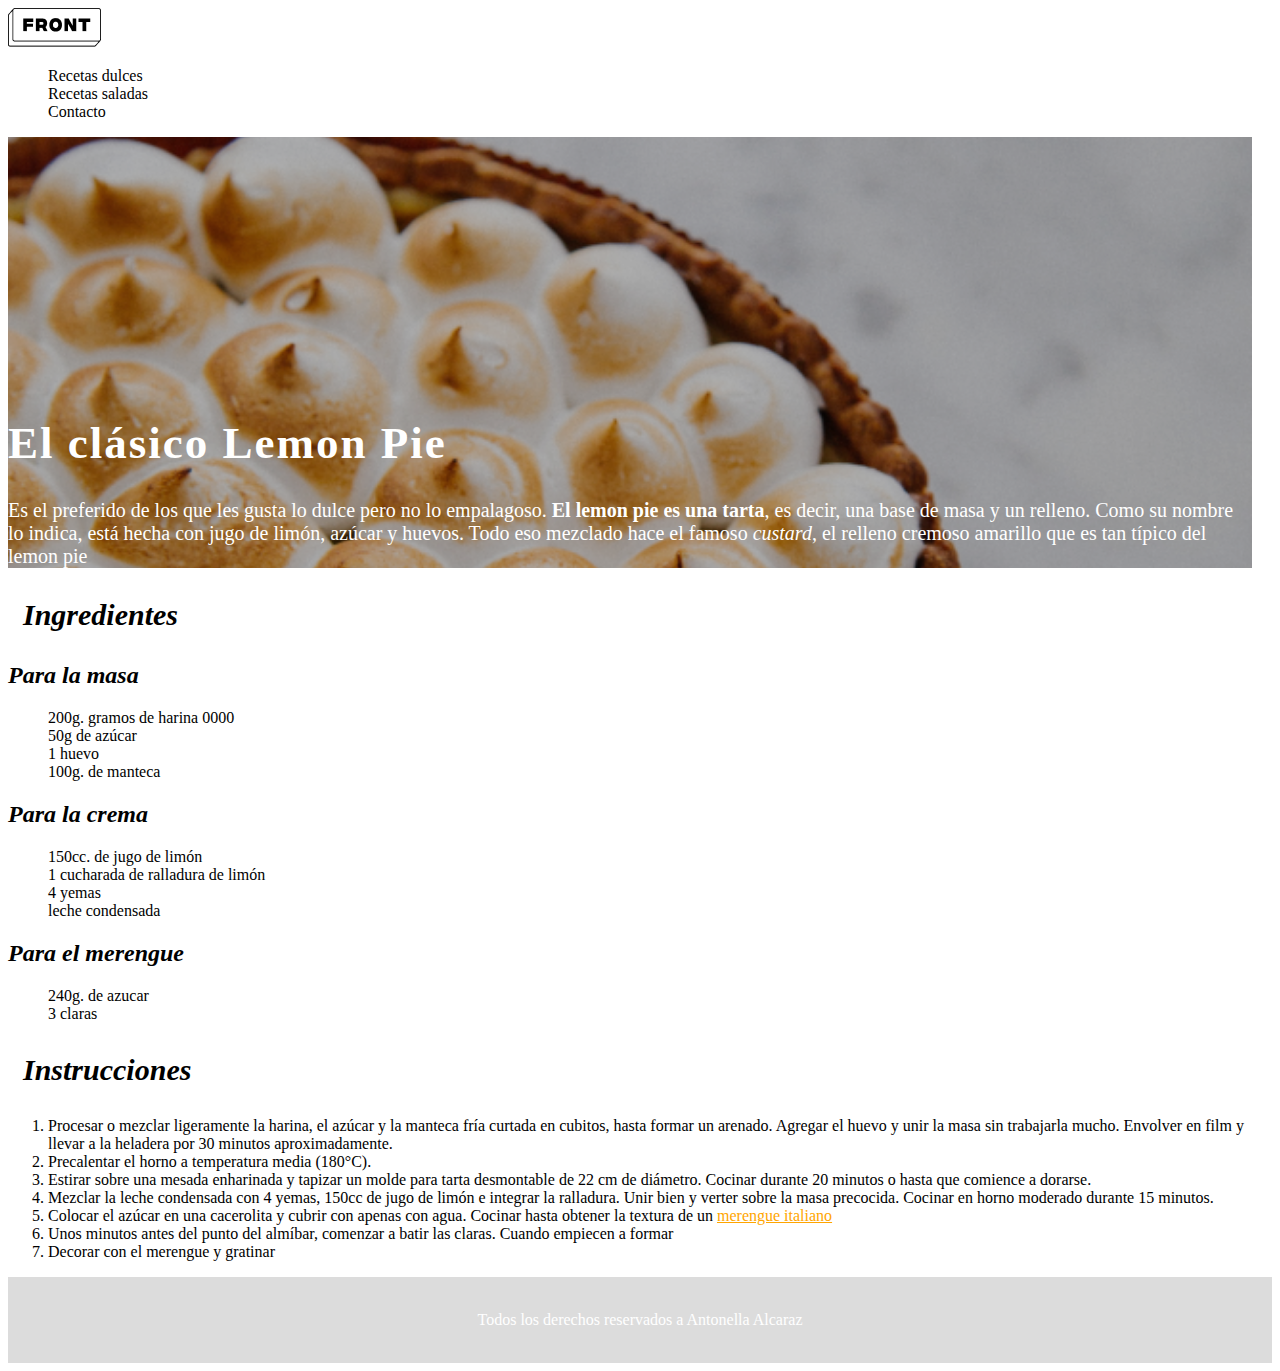
<file: index.html>
<!DOCTYPE html>
<html>

<head>
    <meta charset="UTF-8">

    <meta name="description" content="La mejor receta" />
    <!-- descripcion en el motor de busqueda -->
    <title>El clásico Lemon Pie </title>
    <link rel="stylesheet" href="https://use.fontawesome.com/releases/v5.8.1/css/all.css"
        integrity="sha384-50oBUHEmvpQ+1lW4y57PTFmhCaXp0ML5d60M1M7uH2+nqUivzIebhndOJK28anvf" crossorigin="anonymous">

    <link rel="stylesheet" href="css/style.css">
</head>
<!--  -->

<body>

    <header>
        <nav>
            <a href="index.html"><img src="img/logo-front.png" alt="Logo Front">
            </a>
            <ul class="Hipervinculos" class="Hipervinculos">
                <li>
                    <a href="https://es.tastemade.com/recetas/recetas-de-Dulces" target="_blank">Recetas dulces</a>
                </li>

                <li><a href="https://es.tastemade.com/recetas/Recetas-Saladas" target="_blank">Recetas saladas</a>
                </li>
                <li>
                    <!--Ruta Relativa-->
                    <a href="contacto.html">Contacto</a>
                </li>
            </ul>

            <!-- <img  src="img/lemon-pie.png" alt="Imagen Lemon Pie">-->
        </nav>


        <div class="encabezadoFondoLemon">

            <h1>El clásico Lemon Pie</h1>
            <p>Es el preferido de los que les gusta lo dulce pero no lo empalagoso. <strong> El lemon pie es una
                    tarta</strong>, es decir, una
                base de masa y un relleno. Como su nombre lo indica, está hecha con jugo de limón, azúcar y huevos. Todo
                eso
                mezclado hace el famoso <em>custard</em>, el relleno cremoso amarillo que es tan típico del lemon pie
            </p>

        </div>
    </header>
    <main>
        <section>
            <h3 class='icono1'><i class="fas fa-shopping-basket"></i>Ingredientes</h3>
            <h2>Para la masa </h2>
            <ul type="none">
                <li>200g. gramos de harina 0000</li>
                <li>50g de azúcar</li>
                <li>1 huevo</li>
                <li>100g. de manteca</li>
            </ul>

            <h2>Para la crema </h2>
            <ul type="none">
                <li>150cc. de jugo de limón</li>
                <li>1 cucharada de ralladura de limón</li>
                <li> 4 yemas</li>
                <li>leche condensada</li>
            </ul>

            <h2>Para el merengue </h2>
            <ul type="none">
                <li>240g. de azucar</li>
                <li>3 claras</li>
            </ul>

        </section>

        <section>
            <h3><i class="fas fa-list-ol"></i>Instrucciones</h2>
                <ol>
                    <li>Procesar o mezclar ligeramente la harina, el azúcar y la manteca fría curtada en cubitos,
                        hasta formar un arenado. Agregar el huevo y unir la masa sin trabajarla mucho. Envolver en film
                        y llevar a la heladera por 30 minutos aproximadamente.</li>
                    <li>Precalentar el horno a temperatura media (180°C).</li>
                    <li>Estirar sobre una mesada enharinada y tapizar un molde para tarta desmontable de 22 cm de
                        diámetro. Cocinar durante 20 minutos o hasta que comience a dorarse.</li>
                    <li>Mezclar la leche condensada con 4 yemas, 150cc de jugo de limón e integrar la ralladura. Unir
                        bien y verter sobre la masa precocida. Cocinar en horno moderado durante 15 minutos.</li>
                    <li>Colocar el azúcar en una cacerolita y cubrir con apenas con agua. Cocinar hasta obtener la
                        textura de un <span class="merengue">merengue italiano</span></li>
                    <li> Unos minutos antes del punto del almíbar, comenzar a batir las claras. Cuando empiecen a
                        formar </li>
                    <li>Decorar con el merengue y gratinar</li>
                </ol>


        </section>
    </main>

</body>

<footer>

    <br>
    <p>Todos los derechos reservados a Antonella Alcaraz</p>
    <br>
</footer>

</html>
</file>
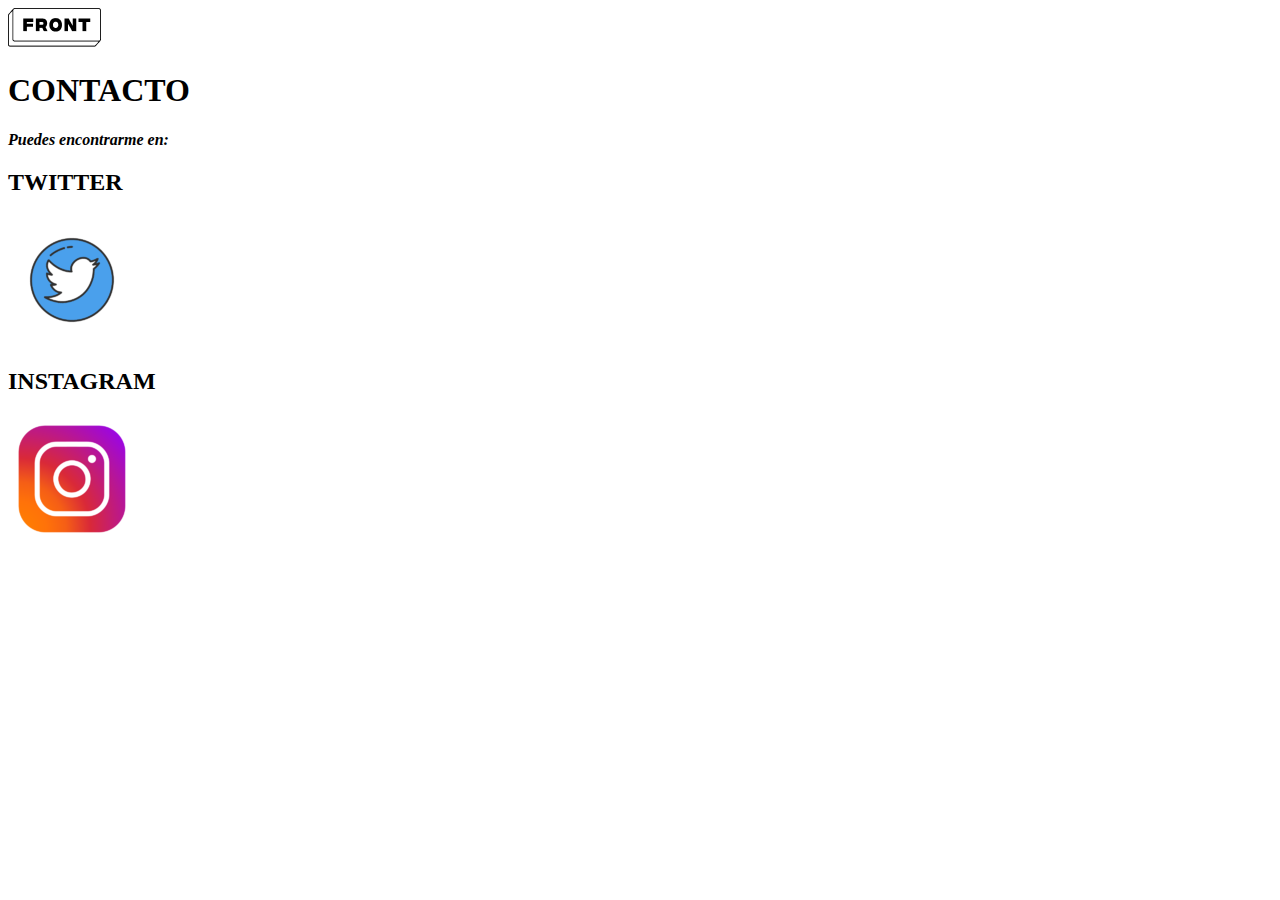
<file: contacto.html>
<!DOCTYPE html>
<html lang="es">

<head>
    <meta charset="UTF-8">
    <meta http-equiv="X-UA-Compatible" content="IE=edge">
    <meta name="viewport" content="width=device-width, initial-scale=1.0">
    <title>Contacto</title>
</head>

<body>
    <nav>
        <a href="index.html"><img src="img/logo-front.png" alt="Logo Front">
        </a>
        <h1>CONTACTO</h1>
        <p><strong> <em>Puedes encontrarme en: </em> </strong> </p>
        <section>

            <h2>
                TWITTER
            </h2>
            <a href="https://twitter.com/AntoAlc"><img src="img/twitterpeq.png"></a>
        </section>

        <section>
            <h2>
                INSTAGRAM
            </h2>
            <a href="https://www.instagram.com/antoalc_/"><img src="img/igpeq.png">
        </section>
    </nav>
</body>

</html>
</file>
<file: css/style.css>
@import url('https://fonts.googleapis.com/css2?family=Roboto:wght@300;500&display=swap');

a {
    text-decoration: none;
    color          : black;
}

ul li {
    list-style: none;
}

.hipervinculos ul {
    position: absolute;
    margin  : 0;
    padding : 0;
    left    : 0%;
}

.encabezadoFondoLemon {
    background-image: linear-gradient(rgba(0, 0, 0, 0.3),
            rgba(0, 0, 0, 0.3)), url(../img/lemon-pie.png);
    background-attachment: scroll;
    background-size      : cover;
    background-position  : center;
    color                : white;
    padding-top          : 250px;
    margin-right         : 20px;
}

.encabezadoFondoLemon p {
    font-size: 20px;
}

h1 {
    letter-spacing: 2px;
    font-size     : 45px;
}

h2 {

    font-style: italic;
}

p {
    color: white;
}

h3 {

    font-family: 'Times New Roman', Times, serif;
    font-style : italic;
    font-size  : 30px;

}

h3,
i {
    margin-right: 15px;
}

.merengue {
    color          : orange;
    text-decoration: underline;
}

footer {
    background-color: gainsboro;
}


footer p {
    text-align: center;
}
</file>
